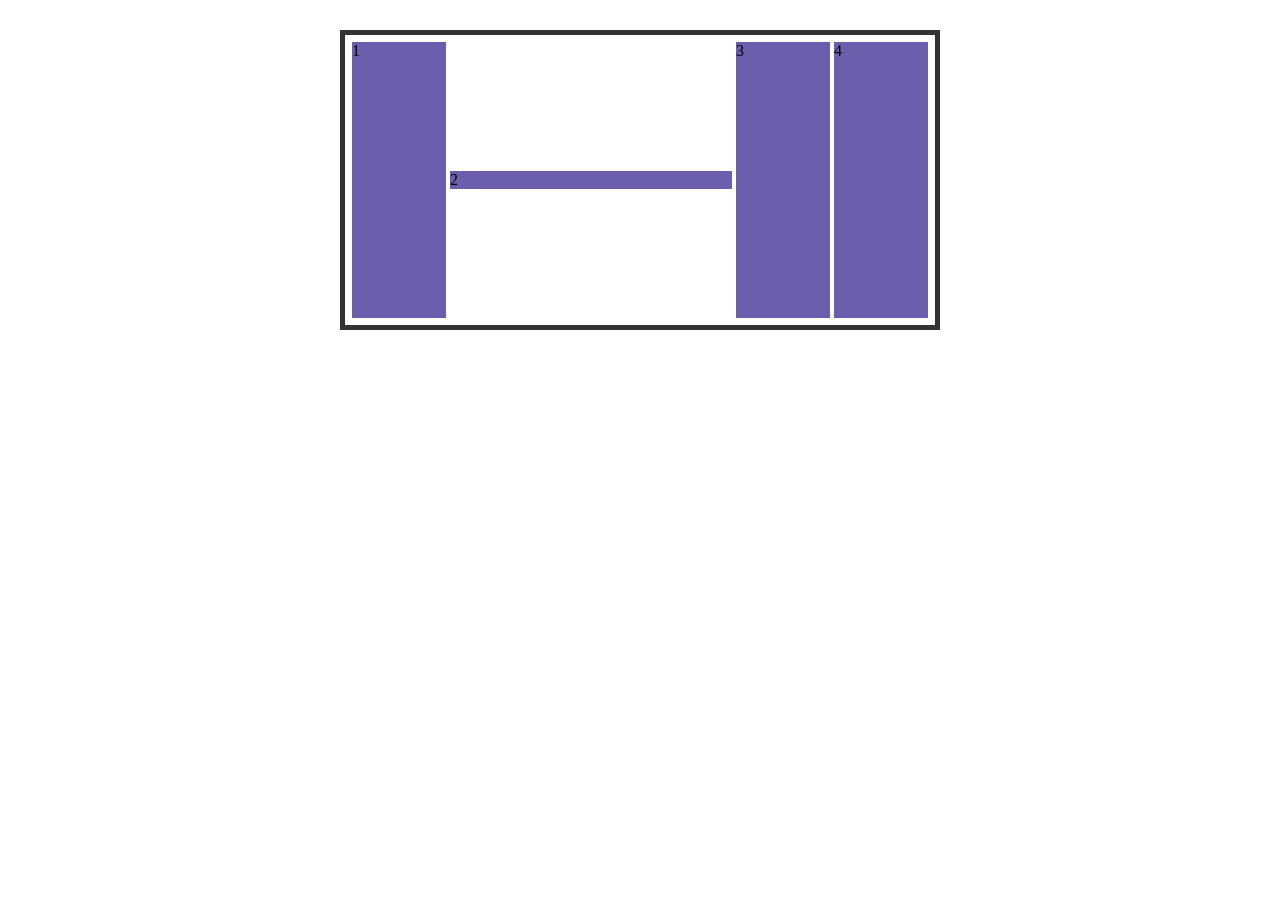
<file: index.html>
<!DOCTYPE html>
<html lang="en">
  <head>
    <meta charset="UTF-8" />
    <meta name="viewport" content="width=device-width, initial-scale=1.0" />
    <title>Belajar Css Flexbox</title>
    <link rel="stylesheet" href="style.css" />
  </head>
  <body>
    <div class="container">
      <div class="satu">1</div>
      <div class="dua">2</div>
      <div class="tiga">3</div>
      <div class="empat">4</div>
      <!-- <div class="empat">5</div>
      <div class="empat">6</div>
      <div class="empat">7</div>
      <div class="empat">8</div> -->
    </div>
  </body>
</html>
</file>
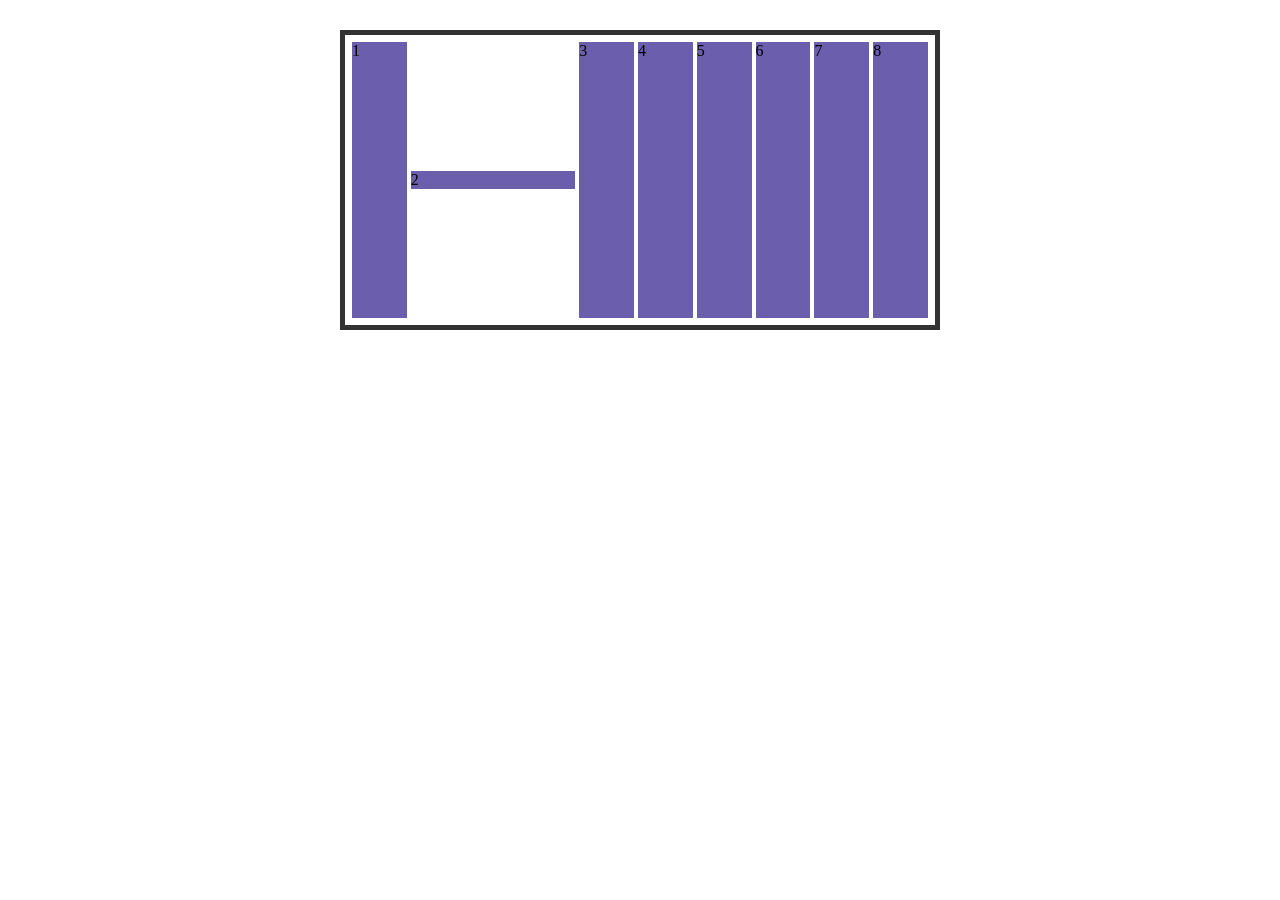
<file: css-flexbox/index.html>
<!DOCTYPE html>
<html lang="en">
  <head>
    <meta charset="UTF-8" />
    <meta name="viewport" content="width=device-width, initial-scale=1.0" />
    <title>Belajar Css Flexbox</title>
    <link rel="stylesheet" href="style.css" />
  </head>
  <body>
    <div class="container">
      <div class="satu">1</div>
      <div class="dua">2</div>
      <div class="tiga">3</div>
      <div class="empat">4</div>
      <div class="lima">5</div>
      <div class="enam">6</div>
      <div class="tujuh">7</div>
      <div class="delapan">8</div>
    </div>
  </body>
</html>
</file>
<file: style.css>
.container {
  width: 600px;
  height: 300px;
  border: 5px solid #333;
  margin: 30px auto;
  padding: 5px;
  display: flex;
  /* flex-wrap: wrap; */
  box-sizing: border-box;
  /* justify-content: center; */
  /* align-items: center; */
  /* align-content: flex-end; */
}
.container div {
  /* width: 120px;
  height: 120px; */
  background-color: rgb(106, 94, 173);
  margin: 2px;
  flex: 1;
}

.container div.dua {
  flex: 3;
  align-self: center;
}

/* .satu {
  order: 3;
}
.dua {
  order: 4;
}
.tiga {
  order: 1;
}
.empat {
  order: 2;
} */
</file>
<file: css-flexbox/style.css>
.container {
  width: 600px;
  height: 300px;
  border: 5px solid #333;
  margin: 30px auto;
  padding: 5px;
  display: flex;
  /* flex-wrap: wrap; */
  box-sizing: border-box;
  /* justify-content: center; */
  /* align-items: center; */
  /* align-content: flex-end; */
}
.container div {
  /* width: 120px;
    height: 120px; */
  background-color: rgb(106, 94, 173);
  margin: 2px;
  flex: 1;
}

.container div.dua {
  flex: 3;
  align-self: center;
}

/* .satu {
    order: 3;
  }
  .dua {
    order: 4;
  }
  .tiga {
    order: 1;
  }
  .empat {
    order: 2;
  } */
</file>
